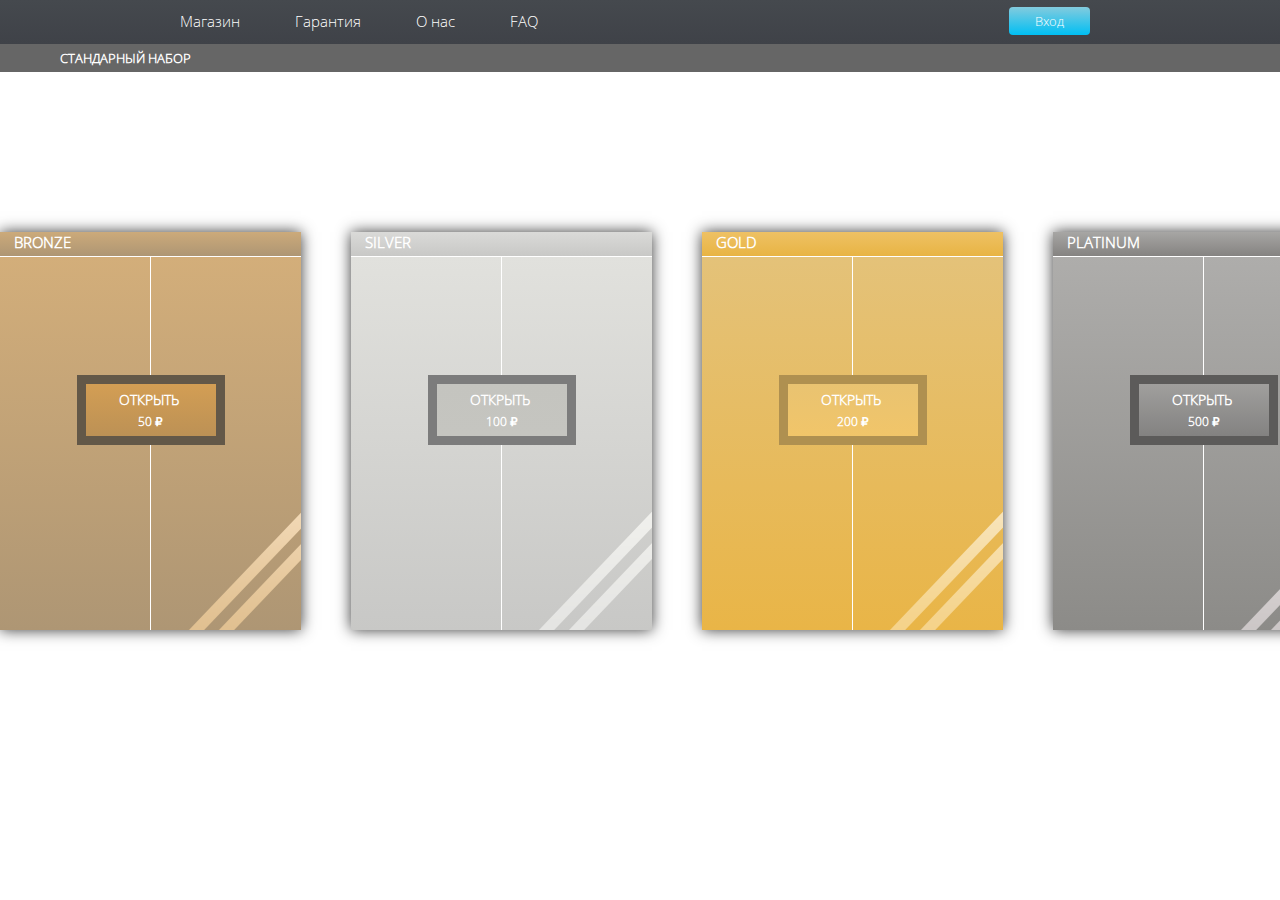
<file: index.html>
<!doctype HTML>
<html lang="ru">
<head>
    <meta charset="utf-8">
    <link rel="stylesheet" href="main.css">
</head>
<body>
    <header>
        <div class="header_box">
            <ul class="header__nav_box">
                <li><a href="">Магазин</a></li>
                <li><a href="">Гарантия</a></li>
                <li><a href="">О нас</a></li>
                <li><a href="">FAQ</a></li>
            </ul>
            <div class="header__login">
                Вход
            </div>
        </div>
    </header>
    
    <div class="login_box">
        <div class="login__header">
            <h5 class="login__header_title">Вы не авторизированы</h5>
        </div>
        <div class="login__vkbtn">
            Войти с помощью ВКонтакте
        </div>
        <div class="login__googlebtn">
            Войти с помощью Google
        </div>
    </div>
    
    <div class="set_wrapper">
        <h5 class="set__snap">СТАНДАРНЫЙ НАБОР</h5>
    </div>
    <div class="packs_wrapper">
        
        <div class="packs_box bronze_box">
            <div class="bronze__header">
                <h4 class="bronze_title">BRONZE</h4>
            </div>
            <div class="bronze__body bronze__half_body1"></div>
            <div class="bronze__body bronze__half_body2"></div>
            <div class="bronze__plate">
                    <h4>ОТКРЫТЬ</h4>
                    <h5 class="bronze__plate_price">50 ₽</h5>
            </div>
            <div class="bronze__info"></div>
        </div>

         <div class="packs_box silver_box">
            <div class="silver__header">
                <h4 class="silver_title">SILVER</h4>
            </div>
            <div class="silver__body silver__half_body1"></div>
            <div class="silver__body silver__half_body2"></div>
            <div class="silver__plate">
                    <h4>ОТКРЫТЬ</h4>
                    <h5 class="silver__plate_price">100 ₽</h5>
            </div>
        </div>
        
          <div class="packs_box gold_box">
            <div class="gold__header">
                <h4 class="gold_title">GOLD</h4>
            </div>
            <div class="gold__body gold__half_body1"></div>
            <div class="gold__body gold__half_body2"></div>
            <div class="gold__plate">
                    <h4>ОТКРЫТЬ</h4>
                    <h5 class="gold__plate_price">200 ₽</h5>
            </div>
        </div>
        
          <div class="packs_box platinum_box">
            <div class="platinum__header">
                <h4 class="platinum_title">PLATINUM</h4>
            </div>
            <div class="platinum__body platinum__half_body1"></div>
            <div class="platinum__body platinum__half_body2"></div>
            <div class="platinum__plate">
                    <h4>ОТКРЫТЬ</h4>
                    <h5 class="platinum__plate_price">500 ₽</h5>
            </div>
        </div>
        
    </div>
    
</body>
</html>
<script src="main.js"></script>
</file>
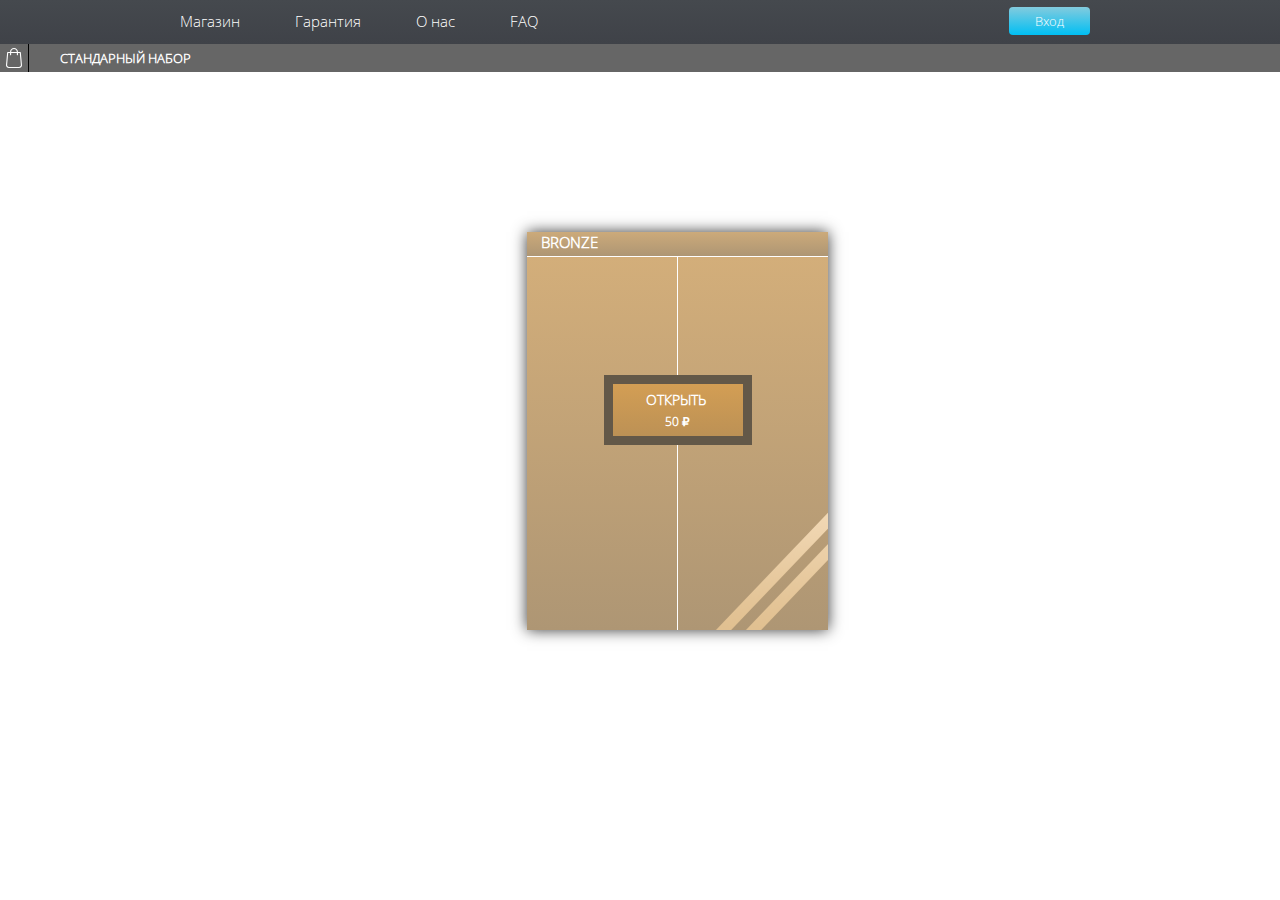
<file: bronze/index.html>
<!doctype HTML>
<html lang="ru">
<head>
    <meta charset="utf-8">
    <link rel="stylesheet" href="main.css">
</head>
<body>
    <header>
        <div class="header_box">
            <ul class="header__nav_box">
                <li><a href="">Магазин</a></li>
                <li><a href="">Гарантия</a></li>
                <li><a href="">О нас</a></li>
                <li><a href="">FAQ</a></li>
            </ul>
            <div class="header__login">
                Вход
            </div>
        </div>
    </header>
    
    <div class="login_box">
        <div class="login__header">
            <h5 class="login__header_title">Вы не авторизированы</h5>
        </div>
        <div class="login__vkbtn">
            Войти с помощью ВКонтакте
        </div>
        <div class="login__googlebtn">
            Войти с помощью Google
        </div>
    </div>
    
    <div class="set_wrapper">
        <div class="set__current">
            <div class="set__href_all"></div>
            <h5 class="set__snap">СТАНДАРНЫЙ НАБОР</h5>
        </div>
    </div>
    <div class="packs_wrapper">
        
        <div class="packs_box bronze_box">
            <div class="bronze__header">
                <h4 class="bronze_title">BRONZE</h4>
            </div>
            <div class="bronze__body bronze__half_body1"></div>
            <div class="bronze__body bronze__half_body2"></div>
            <div class="bronze__plate">
                    <h4>ОТКРЫТЬ</h4>
                    <h5 class="bronze__plate_price">50 ₽</h5>
            </div>
            <div class="bronze__info"></div>
        </div>
    
</body>
</html>
<script src="main.js"></script>
</file>
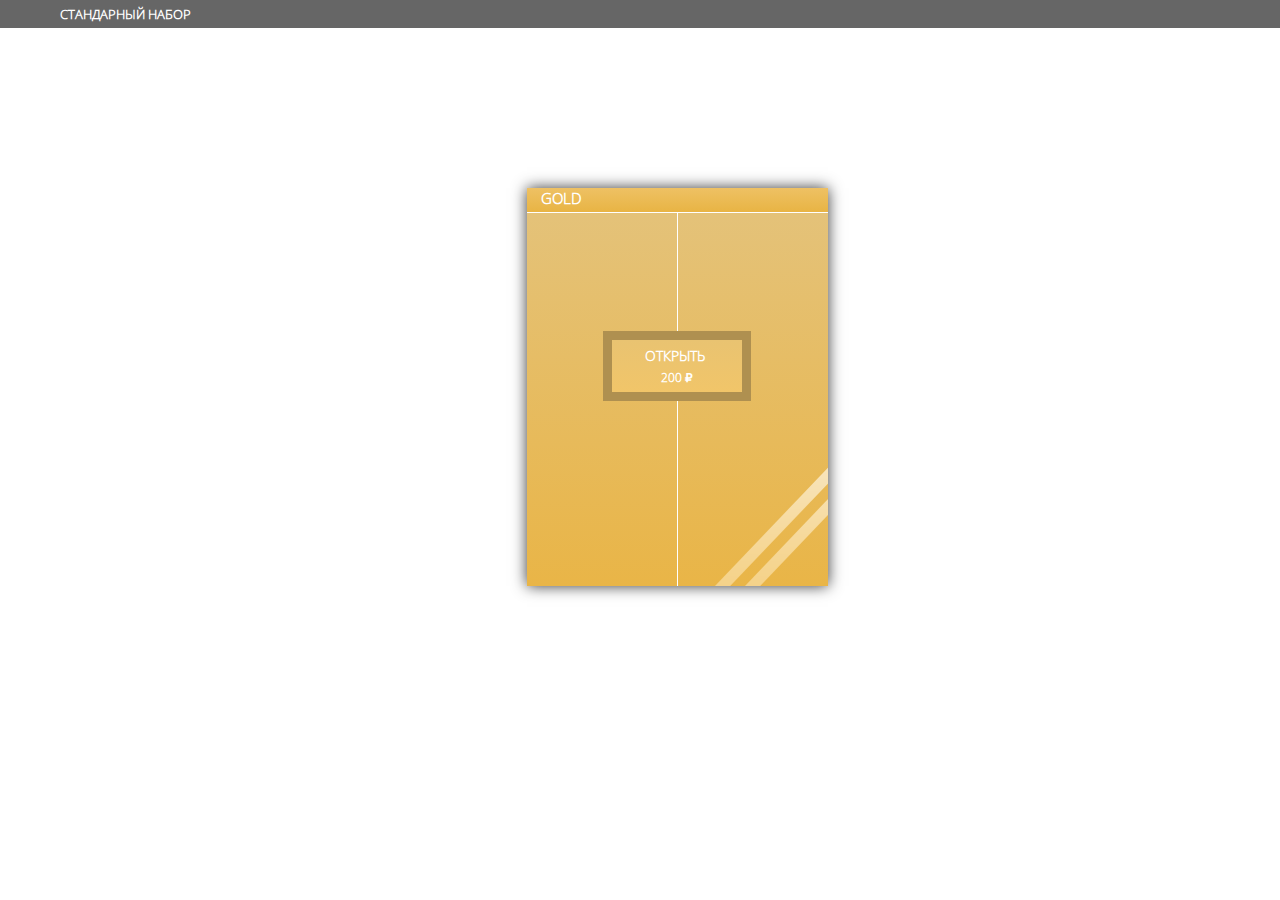
<file: gold/index.html>
<!doctype HTML>
<html lang="ru">
<head>
    <meta charset="utf-8">
    <link rel="stylesheet" href="main.css">
</head>
<body>
    <header>
        <div class="header_box">
            <ul class="header__nav_box">
                <li><a href="">Магазин</a></li>
                <li><a href="">Гарантия</a></li>
                <li><a href="">О нас</a></li>
                <li><a href="">FAQ</a></li>
            </ul>
            <div class="header__login">
                Вход
            </div>
        </div>
    </header>
    
    <div class="login_box">
        <div class="login__header">
            <h5 class="login__header_title">Вы не авторизированы</h5>
        </div>
        <div class="login__vkbtn">
            Войти с помощью ВКонтакте
        </div>
        <div class="login__googlebtn">
            Войти с помощью Google
        </div>
    </div>
    
    <div class="set_wrapper">
        <h5 class="set__snap">СТАНДАРНЫЙ НАБОР</h5>
    </div>
    <div class="packs_wrapper">
        
          <div class="packs_box gold_box">
            <div class="gold__header">
                <h4 class="gold_title">GOLD</h4>
            </div>
            <div class="gold__body gold__half_body1"></div>
            <div class="gold__body gold__half_body2"></div>
            <div class="gold__plate">
                    <h4>ОТКРЫТЬ</h4>
                    <h5 class="gold__plate_price">200 ₽</h5>
            </div>
        </div>
               
    </div>
    
</body>
</html>
<script src="main.js"></script>
</file>
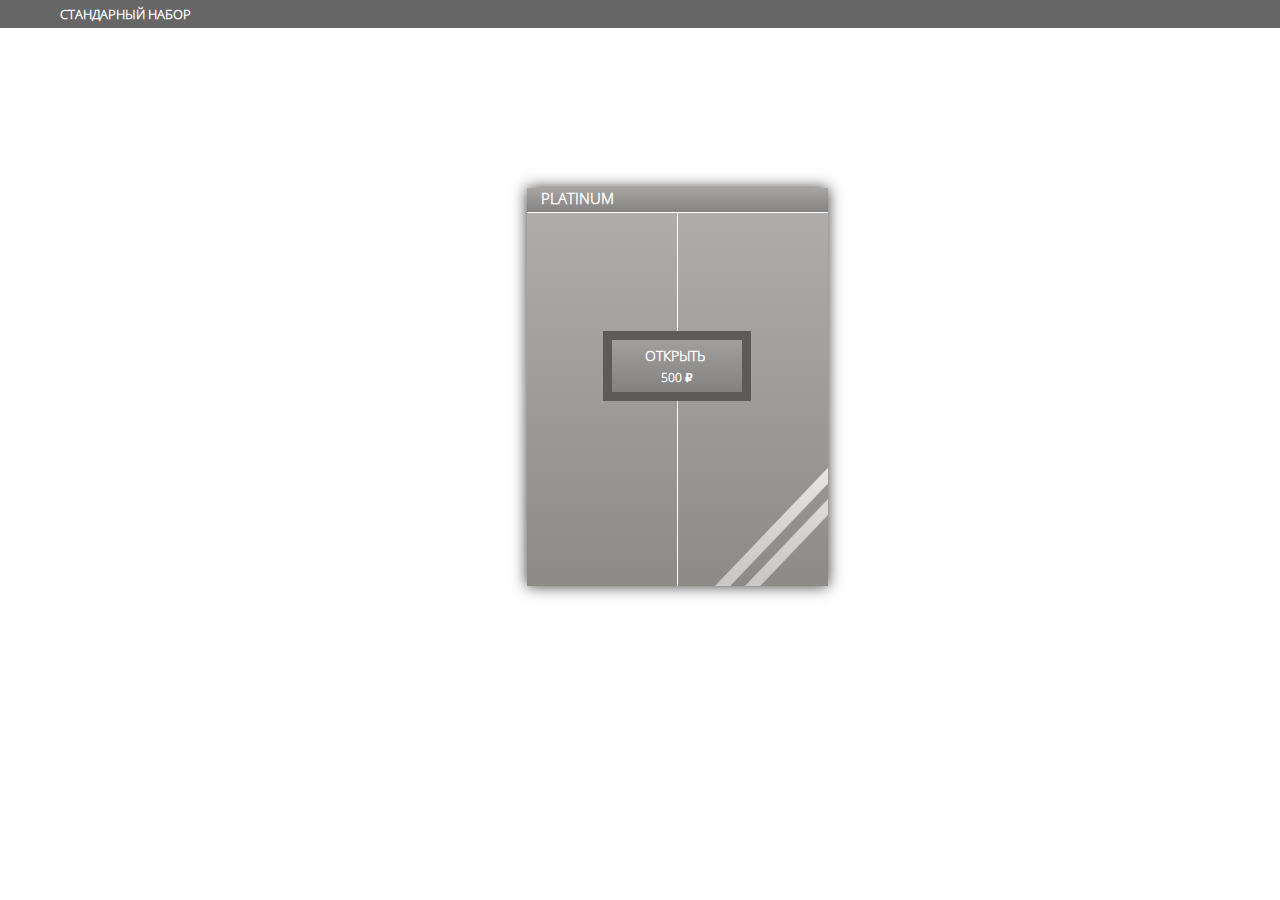
<file: platinum/index.html>
<!doctype HTML>
<html lang="ru">
<head>
    <meta charset="utf-8">
    <link rel="stylesheet" href="main.css">
</head>
<body>
    <header>
        <div class="header_box">
            <ul class="header__nav_box">
                <li><a href="">Магазин</a></li>
                <li><a href="">Гарантия</a></li>
                <li><a href="">О нас</a></li>
                <li><a href="">FAQ</a></li>
            </ul>
            <div class="header__login">
                Вход
            </div>
        </div>
    </header>
    
    <div class="login_box">
        <div class="login__header">
            <h5 class="login__header_title">Вы не авторизированы</h5>
        </div>
        <div class="login__vkbtn">
            Войти с помощью ВКонтакте
        </div>
        <div class="login__googlebtn">
            Войти с помощью Google
        </div>
    </div>
    
    <div class="set_wrapper">
        <h5 class="set__snap">СТАНДАРНЫЙ НАБОР</h5>
    </div>
    <div class="packs_wrapper">
        
          <div class="packs_box platinum_box">
            <div class="platinum__header">
                <h4 class="platinum_title">PLATINUM</h4>
            </div>
            <div class="platinum__body platinum__half_body1"></div>
            <div class="platinum__body platinum__half_body2"></div>
            <div class="platinum__plate">
                    <h4>ОТКРЫТЬ</h4>
                    <h5 class="platinum__plate_price">500 ₽</h5>
            </div>
        </div>
        
    </div>
    
</body>
</html>
<script src="main.js"></script>
</file>
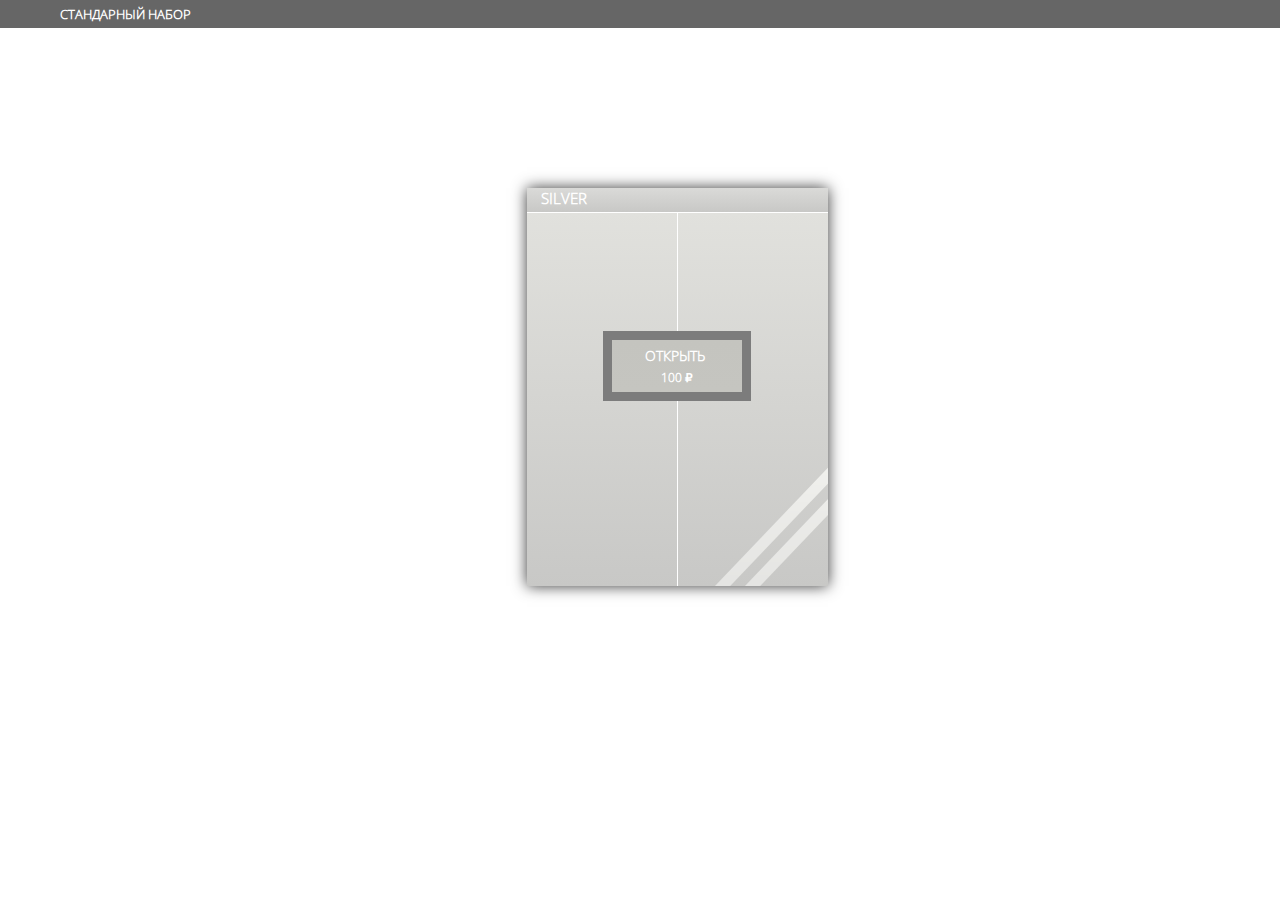
<file: silver/index.html>
<!doctype HTML>
<html lang="ru">
<head>
    <meta charset="utf-8">
    <link rel="stylesheet" href="main.css">
</head>
<body>
    <header>
        <div class="header_box">
            <ul class="header__nav_box">
                <li><a href="">Магазин</a></li>
                <li><a href="">Гарантия</a></li>
                <li><a href="">О нас</a></li>
                <li><a href="">FAQ</a></li>
            </ul>
            <div class="header__login">
                Вход
            </div>
        </div>
    </header>
    
    <div class="login_box">
        <div class="login__header">
            <h5 class="login__header_title">Вы не авторизированы</h5>
        </div>
        <div class="login__vkbtn">
            Войти с помощью ВКонтакте
        </div>
        <div class="login__googlebtn">
            Войти с помощью Google
        </div>
    </div>
    
    <div class="set_wrapper">
        <h5 class="set__snap">СТАНДАРНЫЙ НАБОР</h5>
    </div>
    <div class="packs_wrapper">
        
         <div class="packs_box silver_box">
            <div class="silver__header">
                <h4 class="silver_title">SILVER</h4>
            </div>
            <div class="silver__body silver__half_body1"></div>
            <div class="silver__body silver__half_body2"></div>
            <div class="silver__plate">
                    <h4>ОТКРЫТЬ</h4>
                    <h5 class="silver__plate_price">100 ₽</h5>
            </div>
        </div>
        
    </div>
    
</body>
</html>
<script src="main.js"></script>
</file>
<file: main.css>
@font-face{
    font-family: OpenSans-Light;
    src: url('../ttf/OpenSans-Light.ttf');
}

html, body{
    margin:0;
    font-family: OpenSans-Light;
}

body{
    opacity: 0;
    transition: opacity 1s;
}
header{
    width: 100%;
    height:44px;
    background: linear-gradient(to top, #3f4248, #45494e);
}
.header_box{
    width: 1000px;
    height: 100%;
    margin: 0 auto;
}
.header__nav_box{
    position: relative;
    top: 11px;
    margin: 0;
    color: #fff;
    list-style: none;
}
.header__nav_box li{
    float: left;
    margin-left: 55px;
    font-size: 15px;
}
.header__nav_box li:first-child{
    margin-left:0;
}
.header__nav_box a{
    text-decoration: none;
    color: #fff;
}

.header__login{
    padding: 5px 26px;
    background: linear-gradient(to top, #00bff3,#83cbde);
    border-radius: 4px;
    float: right;
    margin: 7px 50px 0 0;
    font-size: 13px;
    color: #fff;
    cursor: pointer;
}

.login_box{
    position: absolute;
    top: 47px;
    right: 388px;
    width: 270px;
    border: 1px solid #292929;
    border-radius: 2px;
    z-index: 100;
    display: none;
}
.login__header{
    width: 100%;
    padding: 10px 0;
    background-color: #292929;
    color: #fff;
    font-size: 15px;
}

.login__header_title{
    width: 140px;
    margin: 0 auto;
}
.login__vkbtn{
    width: 176px;
    margin: 20px auto 0 ;
    padding: 4px 0 4px 40px;
    background: url(imgs/login_vklogo.png) 5px 50% no-repeat, #5b7aa8;
    background-size: 28px;
    border-radius: 3px;
    font-size: 12px;
    color: #fff;
}
.login__vkbtn:hover{
    cursor: pointer;
    background-color: #748fb8;
}

.login__googlebtn{
    width: 176px;
    margin: 15px auto 20px;
    padding: 4px 0 4px 40px;
    background: url(imgs/login_googlelogo.png) 5px 50% no-repeat, #ea4335;
    background-size: 28px;
    border-radius: 3px;
    font-size: 12px;
    color: #fff;
}
.login__googlebtn:hover{
    cursor: pointer;
    background-color: #e95b4f;
}

.set_wrapper{
    width: 100%;
    height: 28px;
    margin: 0;
    color: #fff;
    background: url(imgs/set_bg.jpg);
}
.set__snap{
    position: relative;
    top: 5px;
    margin: 0 0 0 60px;
    cursor: pointer;
}


.packs_wrapper{
    width: 1354px;
    margin: 160px auto;
    background-color: aqua;
}

.packs_box{
    margin-top:-300px;
    height: 398px;
    box-shadow: 0 0 14px #383838;
    transition: opacity 0.5s, margin-top 0.5s, margin-left 0.5s, margin-top 0.5s , box-shadow 0.5s;
    background: #fff;
    background-size: cover;
    
}

.packs_box:hover{
    box-shadow: 0 0 3px #383838;
}

.bronze_box{
    width: 301px;
    float: left;
}
.bronze__header{
    width: 100%;
    height: 24px;
    margin-bottom: 1px;
    background: linear-gradient(to top, #ae9674, #ccaa7a);
    user-select: none;
}
.bronze_title{
    font-size: 15px;
    color: #fff;
    margin: 0 0 0 14px;
    cursor: default;
}
.bronze__body{
    background: linear-gradient(to top,  #ae9674, #d3ae7a);
    position: relative;
    transition: background 1s;
}
.bronze__half_body1{
    width: 150px;
    height: 373px;
    float: left;
}
.bronze__half_body2{
    width: 150px;
    height: 373px;
    left: 151px;
    background: url(imgs/bronze_bg_line.png) 29px 110% no-repeat, url(imgs/bronze_bg_line.png) 59px 110% no-repeat, linear-gradient(to top,  #ae9674, #d3ae7a);
}
.bronze__plate{
    position: relative;
    top: -255px;
    margin: 0 auto;
    width: 130px;
    height: 52px;
    border: 9px solid #635848;
    background: linear-gradient(to top, #bc9155, #d39e54);
    color: #fff;
    cursor: pointer;
    user-select: none;
    transition: top 1s;
}
.bronze__plate h4{
    position: relative;
    left: 50%;
    width: 64px;
    margin: 6px 0 0 -32px;
    font-size: 14px;
}
.bronze__plate_price{
    position: relative;
    left: 50%;
    font-size: 12px;
    width: 26px;
    margin: 4px 0 0 -13px;
}
.bronze__info{
    display: none;
    margin-top: -70px;
    width: 100%;
    height: 30px;
    background-color: #313131;
}

.silver_box{
    width: 301px;
    float: left;
}
.silver__header{
    width: 100%;
    height: 24px;
    margin-bottom: 1px;
    background: linear-gradient(to top, #c8c8c6, #dadad8);
    user-select: none;
}
.silver_title{
    font-size: 15px;
    color: #fff;
    margin: 0 0 0 14px;
    cursor: default;
}
.silver__body{
    background: linear-gradient(to top,  #c8c8c6, #e1e1dd);
    position: relative;
}
.silver__half_body1{
    width: 150px;
    height: 373px;
    float: left;
}
.silver__half_body2{
    width: 150px;
    height: 373px;
    left: 151px;
    background: url(imgs/silver_bg_line.png) 29px 110% no-repeat, url(imgs/silver_bg_line.png) 59px 110% no-repeat, linear-gradient(to top,  #c8c8c6, #e1e1dd);
}
.silver__plate{
    position: relative;
    top: -255px;
    margin: 0 auto;
    width: 130px;
    height: 52px;
    border: 9px solid #7c7c7c;
    background: linear-gradient(to top, #c5c5c0, #c4c4bf);
    color: #fff;
    cursor: pointer;
    user-select: none;
}
.silver__plate h4{
    position: relative;
    left: 50%;
    width: 64px;
    margin: 6px 0 0 -32px;
    font-size: 14px;
}
.silver__plate_price{
    position: relative;
    left: 50%;
    font-size: 12px;
    width: 32px;
    margin: 4px 0 0 -16px;
}

.gold_box{
    width: 301px;
    float: left;
}
.gold__header{
    width: 100%;
    height: 24px;
    margin-bottom: 1px;
    background: linear-gradient(to top, #e8b444, #eec164);
    user-select: none;
}
.gold_title{
    font-size: 15px;
    color: #fff;
    margin: 0 0 0 14px;
    cursor: default;
}
.gold__body{
    background: linear-gradient(to top,  #e9b547, #e4c279);
    position: relative;
}
.gold__half_body1{
    width: 150px;
    height: 373px;
    float: left;
}
.gold__half_body2{
    width: 150px;
    height: 373px;
    left: 151px;
    background: url(imgs/gold_bg_line.png) 29px 110% no-repeat, url(imgs/gold_bg_line.png) 59px 110% no-repeat, linear-gradient(to top,  #e9b547, #e4c279);
}
.gold__plate{
    position: relative;
    top: -255px;
    margin: 0 auto;
    width: 130px;
    height: 52px;
    border: 9px solid #af9050;
    background: linear-gradient(to top, #f1c569, #e9c371);
    color: #fff;
    cursor: pointer;
    user-select: none;
}
.gold__plate h4{
    position: relative;
    left: 50%;
    width: 64px;
    margin: 6px 0 0 -32px;
    font-size: 14px;
}
.gold__plate_price{
    position: relative;
    left: 50%;
    font-size: 12px;
    width: 32px;
    margin: 4px 0 0 -16px;
}

.platinum_box{
    width: 301px;
    float: left;
}
.platinum__header{
    width: 100%;
    height: 24px;
    margin-bottom: 1px;
    background: linear-gradient(to top, #858381, #a7a6a4);
    user-select: none;
}
.platinum_title{
    font-size: 15px;
    color: #fff;
    margin: 0 0 0 14px;
    cursor: default;
}
.platinum__body{
    background: linear-gradient(to top,  #8c8b88, #aeadab);
    position: relative;
}
.platinum__half_body1{
    width: 150px;
    height: 373px;
    float: left;
}
.platinum__half_body2{
    width: 150px;
    height: 373px;
    left: 151px;
    background: url(imgs/platinum_bg_line.png) 29px 110% no-repeat, url(imgs/platinum_bg_line.png) 59px 110% no-repeat, linear-gradient(to top,  #8c8b88, #aeadab);
}
.platinum__plate{
    position: relative;
    top: -255px;
    margin: 0 auto;
    width: 130px;
    height: 52px;
    border: 9px solid #5c5b5a;
    background: linear-gradient(to top, #838281, #a09f9d);
    color: #fff;
    cursor: pointer;
    user-select: none;
}
.platinum__plate h4{
    position: relative;
    left: 50%;
    width: 64px;
    margin: 6px 0 0 -32px;
    font-size: 14px;
}
.platinum__plate_price{
    position: relative;
    left: 50%;
    font-size: 12px;
    width: 32px;
    margin: 4px 0 0 -16px;
}
</file>
<file: bronze/main.css>
@font-face{
    font-family: OpenSans-Light;
    src: url('../ttf/OpenSans-Light.ttf');
}

html, body{
    margin:0;
    font-family: OpenSans-Light;
}

body{
    opacity: 0;
    transition: opacity 1s;
}
header{
    width: 100%;
    height:44px;
    background: linear-gradient(to top, #3f4248, #45494e);

}
.header_box{
    width: 1000px;
    height: 100%;
    margin: 0 auto;
}
.header__nav_box{
    position: relative;
    top: 11px;
    margin: 0;
    color: #fff;
    list-style: none;
}
.header__nav_box li{
    float: left;
    margin-left: 55px;
    font-size: 15px;
}
.header__nav_box li:first-child{
    margin-left:0;
}
.header__nav_box a{
    text-decoration: none;
    color: #fff;
}

.header__login{
    padding: 5px 26px;
    background: linear-gradient(to top, #00bff3,#83cbde);
    border-radius: 4px;
    float: right;
    margin: 7px 50px 0 0;
    font-size: 13px;
    color: #fff;
    cursor: pointer;
}

.login_box{
    position: absolute;
    top: 47px;
    right: 388px;
    width: 270px;
    background: url(imgs/login_box_bg.png);
    border: 1px solid #292929;
    border-radius: 2px;
    z-index: 100;
    display: none;
}
.login__header{
    width: 100%;
    padding: 10px 0;
    background-color: #292929;
    color: #fff;
    font-size: 15px;
}
.login__header_title{
    width: 140px;
    margin: 0 auto;
}
.login__vkbtn{
    width: 176px;
    margin: 20px auto 0 ;
    padding: 4px 0 4px 40px;
    background: url(imgs/login_vklogo.png) 5px 50% no-repeat, #5b7aa8;
    background-size: 28px;
    border-radius: 3px;
    font-size: 12px;
    color: #fff;
}
.login__vkbtn:hover{
    cursor: pointer;
    background-color: #748fb8;
}

.login__googlebtn{
    width: 176px;
    margin: 15px auto 20px;
    padding: 4px 0 4px 40px;
    background: url(imgs/login_googlelogo.png) 5px 50% no-repeat, #ea4335;
    background-size: 28px;
    border-radius: 3px;
    font-size: 12px;
    color: #fff;
}
.login__googlebtn:hover{
    cursor: pointer;
    background-color: #e95b4f;
}

.set_wrapper{
    width: 100%;
    margin: 0;
    background: url(imgs/set_bg.jpg);
}
.set__current{
    width: 100%;
    height: 28px;
    margin:0;
    color: #fff;
}
.set__href_all{
    width: 28px;
    height: 28px;
    opacity: 0;
    background: url(imgs/shopping-bag.svg) 50% 50% no-repeat;
    background-size: 20px;
    float: left;
    border-right: 1px solid #000;
    cursor: pointer;
    transition: opacity 1s;
}
.set__href_all:hover{
    background: url(imgs/shopping-bag.svg) 50% 50% no-repeat, #7b7b7b;
    background-size: 20px;
}
.set__snap{
    position: relative;
    top: 5px;
    margin: 0 0 0 60px;
    cursor: pointer;
}


.packs_wrapper{
    width: 1354px;
    margin: 160px auto;
    background-color: aqua;
}


.packs_box{
    height: 398px;
    margin:-300px 0 0 50%;
    box-shadow: 0 0 14px #383838;
    transition:  box-shadow 0.5s, margin-top 0.5s, background 0.5s;
}

.packs_box:hover{
    box-shadow: 0 0 3px #383838;
}

.bronze_box{
    position: relative;
    left: -150px;
    width: 301px;
    float: left;
}
.bronze__header{
    width: 100%;
    height: 24px;
    margin-bottom: 1px;
    background: linear-gradient(to top, #ae9674, #ccaa7a);
    user-select: none;
}
.bronze_title{
    font-size: 15px;
    color: #fff;
    margin: 0 0 0 14px;
    cursor: default;
}
.bronze__body{
    background: linear-gradient(to top,  #ae9674, #d3ae7a);
    position: relative;
    transition: background 1s;
}
.bronze__half_body1{
    width: 150px;
    height: 373px;
    float: left;
    transition: opacity 1s, top 1s, margin-left 1s;
}
.bronze__half_body2{
    width: 150px;
    height: 373px;
    left: 151px;
    background: url(imgs/bronze_bg_line.png) 29px 110% no-repeat, url(imgs/bronze_bg_line.png) 59px 110% no-repeat, linear-gradient(to top,  #ae9674, #d3ae7a);
    transition: opacity 1s, top 1s, left 1s;
}
.bronze__plate{
    position: relative;
    top: -255px;
    margin: 0 auto;
    width: 130px;
    height: 52px;
    border: 9px solid #635848;
    background: linear-gradient(to top, #bc9155, #d39e54);
    color: #fff;
    cursor: pointer;
    user-select: none;
    transition: opacity 0.5s, top 0.5s;
}
.bronze__plate h4{
    position: relative;
    left: 50%;
    width: 64px;
    margin: 6px 0 0 -32px;
    font-size: 14px;
}
.bronze__plate_price{
    position: relative;
    left: 50%;
    font-size: 12px;
    width: 26px;
    margin: 4px 0 0 -13px;
}
.bronze__info{
    display: none;
    margin-top: -70px;
    width: 100%;
    height: 30px;
    background-color: #313131;
}
</file>
<file: gold/main.css>
@font-face{
    font-family: OpenSans-Light;
    src: url('../ttf/OpenSans-Light.ttf');
}

html, body{
    margin:0;
    font-family: OpenSans-Light;
}

body{
    opacity: 0;
    transition: opacity 1s;
}
header{
    width: 100%;
    height:44px;
    background: linear-gradient(to top, #3f4248, #45494e);
    display: none;
}
.header_box{
    width: 1000px;
    height: 100%;
    margin: 0 auto;
}
.header__nav_box{
    position: relative;
    top: 11px;
    margin: 0;
    color: #fff;
    list-style: none;
}
.header__nav_box li{
    float: left;
    margin-left: 55px;
    font-size: 15px;
}
.header__nav_box li:first-child{
    margin-left:0;
}
.header__nav_box a{
    text-decoration: none;
    color: #fff;
}

.header__login{
    padding: 5px 26px;
    background: linear-gradient(to top, #00bff3,#83cbde);
    border-radius: 4px;
    float: right;
    margin: 7px 50px 0 0;
    font-size: 13px;
    color: #fff;
    cursor: pointer;
}

.login_box{
    position: absolute;
    top: 47px;
    right: 388px;
    width: 270px;
    background: url(imgs/login_box_bg.png);
    border: 1px solid #292929;
    border-radius: 2px;
    z-index: 100;
    display: none;
}
.login__header{
    width: 100%;
    padding: 10px 0;
    background-color: #292929;
    color: #fff;
    font-size: 15px;
}
.login__header_title{
    width: 140px;
    margin: 0 auto;
}
.login__vkbtn{
    width: 176px;
    margin: 20px auto 0 ;
    padding: 4px 0 4px 40px;
    background: url(imgs/login_vklogo.png) 5px 50% no-repeat, #5b7aa8;
    background-size: 28px;
    border-radius: 3px;
    font-size: 12px;
    color: #fff;
}
.login__vkbtn:hover{
    cursor: pointer;
    background-color: #748fb8;
}

.login__googlebtn{
    width: 176px;
    margin: 15px auto 20px;
    padding: 4px 0 4px 40px;
    background: url(imgs/login_googlelogo.png) 5px 50% no-repeat, #ea4335;
    background-size: 28px;
    border-radius: 3px;
    font-size: 12px;
    color: #fff;
}
.login__googlebtn:hover{
    cursor: pointer;
    background-color: #e95b4f;
}

.set_wrapper{
    width: 100%;
    height: 28px;
    margin: 0;
    color: #fff;
    background: url(imgs/set_bg.jpg);
}
.set__snap{
    position: relative;
    top: 5px;
    margin: 0 0 0 60px;
    cursor: pointer;
}


.packs_wrapper{
    width: 1354px;
    margin: 160px auto;
    background-color: aqua;
}

.packs_box{
    position: relative;
    left: -150.5px;
    height: 398px;
    margin:-300px 0 0 50%;
    box-shadow: 0 0 14px #383838;
    transition: margin-top 0.5s , box-shadow 0.5s;
    background: #fff;
    background-size: cover;
    
}

.packs_box:hover{
    box-shadow: 0 0 3px #383838;
}


.gold_box{
    width: 301px;
    float: left;
}
.gold__header{
    width: 100%;
    height: 24px;
    margin-bottom: 1px;
    background: linear-gradient(to top, #e8b444, #eec164);
    user-select: none;
}
.gold_title{
    font-size: 15px;
    color: #fff;
    margin: 0 0 0 14px;
    cursor: default;
}
.gold__body{
    background: linear-gradient(to top,  #e9b547, #e4c279);
    position: relative;
}
.gold__half_body1{
    width: 150px;
    height: 373px;
    float: left;
}
.gold__half_body2{
    width: 150px;
    height: 373px;
    left: 151px;
    background: url(imgs/gold_bg_line.png) 29px 110% no-repeat, url(imgs/gold_bg_line.png) 59px 110% no-repeat, linear-gradient(to top,  #e9b547, #e4c279);
}
.gold__plate{
    position: relative;
    top: -255px;
    margin: 0 auto;
    width: 130px;
    height: 52px;
    border: 9px solid #af9050;
    background: linear-gradient(to top, #f1c569, #e9c371);
    color: #fff;
    cursor: pointer;
    user-select: none;
}
.gold__plate h4{
    position: relative;
    left: 50%;
    width: 64px;
    margin: 6px 0 0 -32px;
    font-size: 14px;
}
.gold__plate_price{
    position: relative;
    left: 50%;
    font-size: 12px;
    width: 32px;
    margin: 4px 0 0 -16px;
}
</file>
<file: platinum/main.css>
@font-face{
    font-family: OpenSans-Light;
    src: url('../ttf/OpenSans-Light.ttf');
}

html, body{
    margin:0;
    font-family: OpenSans-Light;
}

body{
    opacity: 0;
    transition: opacity 1s;
}
header{
    width: 100%;
    height:44px;
    background: linear-gradient(to top, #3f4248, #45494e);
    display: none;
}
.header_box{
    width: 1000px;
    height: 100%;
    margin: 0 auto;
}
.header__nav_box{
    position: relative;
    top: 11px;
    margin: 0;
    color: #fff;
    list-style: none;
}
.header__nav_box li{
    float: left;
    margin-left: 55px;
    font-size: 15px;
}
.header__nav_box li:first-child{
    margin-left:0;
}
.header__nav_box a{
    text-decoration: none;
    color: #fff;
}

.header__login{
    padding: 5px 26px;
    background: linear-gradient(to top, #00bff3,#83cbde);
    border-radius: 4px;
    float: right;
    margin: 7px 50px 0 0;
    font-size: 13px;
    color: #fff;
    cursor: pointer;
}

.login_box{
    position: absolute;
    top: 47px;
    right: 388px;
    width: 270px;
    background: url(imgs/login_box_bg.png);
    border: 1px solid #292929;
    border-radius: 2px;
    z-index: 100;
    display: none;
}
.login__header{
    width: 100%;
    padding: 10px 0;
    background-color: #292929;
    color: #fff;
    font-size: 15px;
}
.login__header_title{
    width: 140px;
    margin: 0 auto;
}
.login__vkbtn{
    width: 176px;
    margin: 20px auto 0 ;
    padding: 4px 0 4px 40px;
    background: url(imgs/login_vklogo.png) 5px 50% no-repeat, #5b7aa8;
    background-size: 28px;
    border-radius: 3px;
    font-size: 12px;
    color: #fff;
}
.login__vkbtn:hover{
    cursor: pointer;
    background-color: #748fb8;
}

.login__googlebtn{
    width: 176px;
    margin: 15px auto 20px;
    padding: 4px 0 4px 40px;
    background: url(imgs/login_googlelogo.png) 5px 50% no-repeat, #ea4335;
    background-size: 28px;
    border-radius: 3px;
    font-size: 12px;
    color: #fff;
}
.login__googlebtn:hover{
    cursor: pointer;
    background-color: #e95b4f;
}

.set_wrapper{
    width: 100%;
    height: 28px;
    margin: 0;
    color: #fff;
    background: url(imgs/set_bg.jpg);
}
.set__snap{
    position: relative;
    top: 5px;
    margin: 0 0 0 60px;
    cursor: pointer;
}


.packs_wrapper{
    width: 1354px;
    margin: 160px auto;
    background-color: aqua;
}

.packs_box{
    position: relative;
    left: -150.5px;
    height: 398px;
    margin:-300px 0 0 50%;
    box-shadow: 0 0 14px #383838;
    transition: margin-top 0.5s , box-shadow 0.5s;
    background: #fff;
    background-size: cover;
    
}

.packs_box:hover{
    box-shadow: 0 0 3px #383838;
}


.platinum_box{
    width: 301px;
    float: left;
}
.platinum__header{
    width: 100%;
    height: 24px;
    margin-bottom: 1px;
    background: linear-gradient(to top, #858381, #a7a6a4);
    user-select: none;
}
.platinum_title{
    font-size: 15px;
    color: #fff;
    margin: 0 0 0 14px;
    cursor: default;
}
.platinum__body{
    background: linear-gradient(to top,  #8c8b88, #aeadab);
    position: relative;
}
.platinum__half_body1{
    width: 150px;
    height: 373px;
    float: left;
}
.platinum__half_body2{
    width: 150px;
    height: 373px;
    left: 151px;
    background: url(imgs/platinum_bg_line.png) 29px 110% no-repeat, url(imgs/platinum_bg_line.png) 59px 110% no-repeat, linear-gradient(to top,  #8c8b88, #aeadab);
}
.platinum__plate{
    position: relative;
    top: -255px;
    margin: 0 auto;
    width: 130px;
    height: 52px;
    border: 9px solid #5c5b5a;
    background: linear-gradient(to top, #838281, #a09f9d);
    color: #fff;
    cursor: pointer;
    user-select: none;
}
.platinum__plate h4{
    position: relative;
    left: 50%;
    width: 64px;
    margin: 6px 0 0 -32px;
    font-size: 14px;
}
.platinum__plate_price{
    position: relative;
    left: 50%;
    font-size: 12px;
    width: 32px;
    margin: 4px 0 0 -16px;
}
</file>
<file: silver/main.css>
@font-face{
    font-family: OpenSans-Light;
    src: url('../ttf/OpenSans-Light.ttf');
}

html, body{
    margin:0;
    font-family: OpenSans-Light;
}

body{
    opacity: 0;
    transition: opacity 1s;
}
header{
    width: 100%;
    height:44px;
    background: linear-gradient(to top, #3f4248, #45494e);
    display: none;
}
.header_box{
    width: 1000px;
    height: 100%;
    margin: 0 auto;
}
.header__nav_box{
    position: relative;
    top: 11px;
    margin: 0;
    color: #fff;
    list-style: none;
}
.header__nav_box li{
    float: left;
    margin-left: 55px;
    font-size: 15px;
}
.header__nav_box li:first-child{
    margin-left:0;
}
.header__nav_box a{
    text-decoration: none;
    color: #fff;
}

.header__login{
    padding: 5px 26px;
    background: linear-gradient(to top, #00bff3,#83cbde);
    border-radius: 4px;
    float: right;
    margin: 7px 50px 0 0;
    font-size: 13px;
    color: #fff;
    cursor: pointer;
}

.login_box{
    position: absolute;
    top: 47px;
    right: 388px;
    width: 270px;
    background: url(imgs/login_box_bg.png);
    border: 1px solid #292929;
    border-radius: 2px;
    z-index: 100;
    display: none;
}
.login__header{
    width: 100%;
    padding: 10px 0;
    background-color: #292929;
    color: #fff;
    font-size: 15px;
}
.login__header_title{
    width: 140px;
    margin: 0 auto;
}
.login__vkbtn{
    width: 176px;
    margin: 20px auto 0 ;
    padding: 4px 0 4px 40px;
    background: url(imgs/login_vklogo.png) 5px 50% no-repeat, #5b7aa8;
    background-size: 28px;
    border-radius: 3px;
    font-size: 12px;
    color: #fff;
}
.login__vkbtn:hover{
    cursor: pointer;
    background-color: #748fb8;
}

.login__googlebtn{
    width: 176px;
    margin: 15px auto 20px;
    padding: 4px 0 4px 40px;
    background: url(imgs/login_googlelogo.png) 5px 50% no-repeat, #ea4335;
    background-size: 28px;
    border-radius: 3px;
    font-size: 12px;
    color: #fff;
}
.login__googlebtn:hover{
    cursor: pointer;
    background-color: #e95b4f;
}

.set_wrapper{
    width: 100%;
    height: 28px;
    margin: 0;
    color: #fff;
    background: url(imgs/set_bg.jpg);
}
.set__snap{
    position: relative;
    top: 5px;
    margin: 0 0 0 60px;
    cursor: pointer;
}


.packs_wrapper{
    width: 1354px;
    margin: 160px auto;
    background-color: aqua;
}

.packs_box{
    position: relative;
    left: -150.5px;
    height: 398px;
    margin:-300px 0 0 50%;
    box-shadow: 0 0 14px #383838;
    transition: margin-top 0.5s , box-shadow 0.5s;
    background: #fff;
    background-size: cover;
    
}

.packs_box:hover{
    box-shadow: 0 0 3px #383838;
}


.silver_box{
    width: 301px;
    float: left;
}
.silver__header{
    width: 100%;
    height: 24px;
    margin-bottom: 1px;
    background: linear-gradient(to top, #c8c8c6, #dadad8);
    user-select: none;
}
.silver_title{
    font-size: 15px;
    color: #fff;
    margin: 0 0 0 14px;
    cursor: default;
}
.silver__body{
    background: linear-gradient(to top,  #c8c8c6, #e1e1dd);
    position: relative;
}
.silver__half_body1{
    width: 150px;
    height: 373px;
    float: left;
}
.silver__half_body2{
    width: 150px;
    height: 373px;
    left: 151px;
    background: url(imgs/silver_bg_line.png) 29px 110% no-repeat, url(imgs/silver_bg_line.png) 59px 110% no-repeat, linear-gradient(to top,  #c8c8c6, #e1e1dd);
}
.silver__plate{
    position: relative;
    top: -255px;
    margin: 0 auto;
    width: 130px;
    height: 52px;
    border: 9px solid #7c7c7c;
    background: linear-gradient(to top, #c5c5c0, #c4c4bf);
    color: #fff;
    cursor: pointer;
    user-select: none;
}
.silver__plate h4{
    position: relative;
    left: 50%;
    width: 64px;
    margin: 6px 0 0 -32px;
    font-size: 14px;
}
.silver__plate_price{
    position: relative;
    left: 50%;
    font-size: 12px;
    width: 32px;
    margin: 4px 0 0 -16px;
}
</file>
